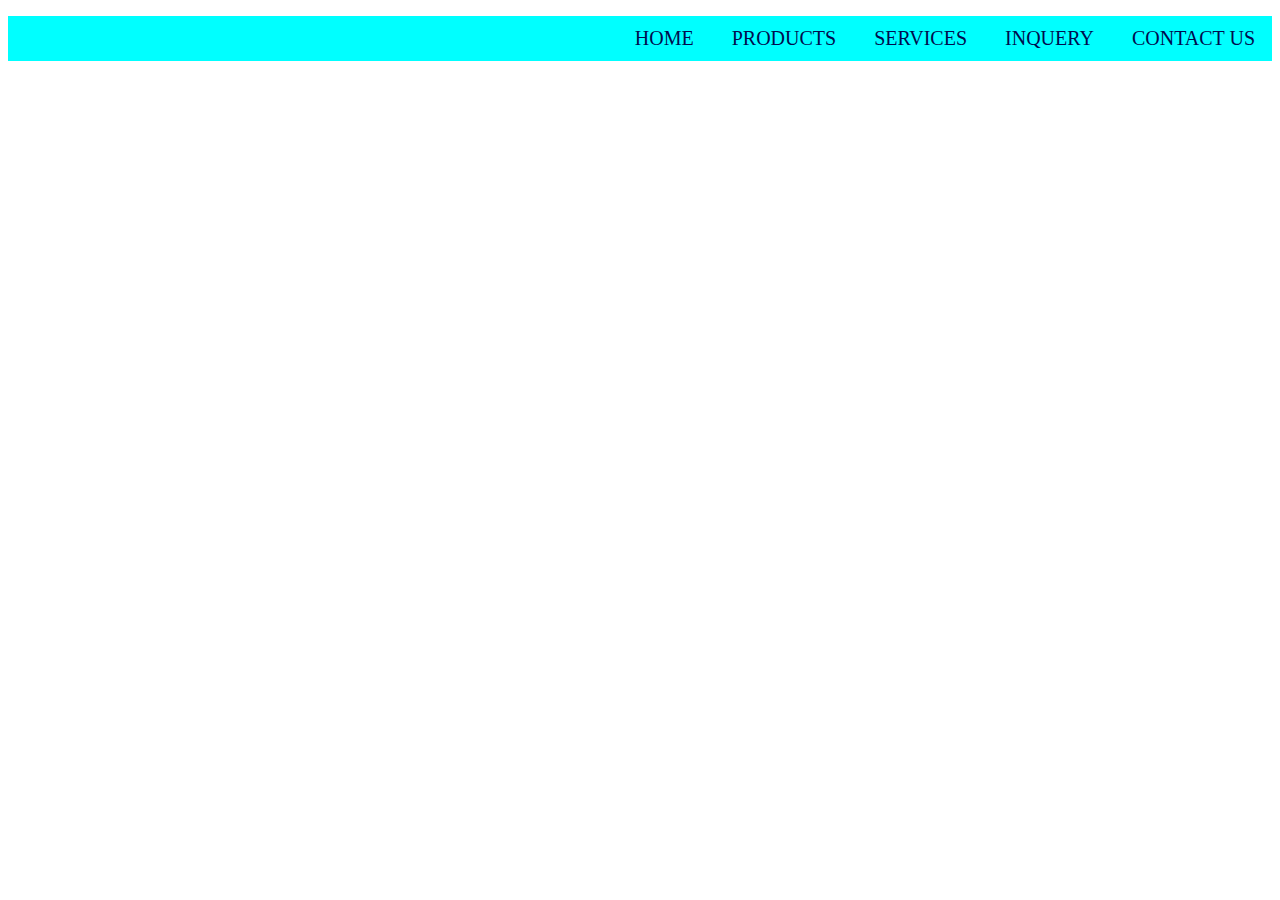
<file: A Project/index.html>
<!DOCTYPE html>
<html lang="en">
<head>
    <meta charset="UTF-8">
    <meta http-equiv="X-UA-Compatible" content="IE=edge">
    <meta name="viewport" content="width=device-width, initial-scale=1.0">
    <title>Document</title>
    <link rel="stylesheet" href="style.css">
</head>
<body>
    <div class="home-nav">
        <ul>
            <li><a href="">HOME</a></li>
            <li><a href="">PRODUCTS</a></li>
            <li><a href="">SERVICES</a></li>
            <li><a href="">INQUERY</a></li>
            <li><a href="">CONTACT US</a></li>
        </ul>
    </div>
</body>
</html>
</file>
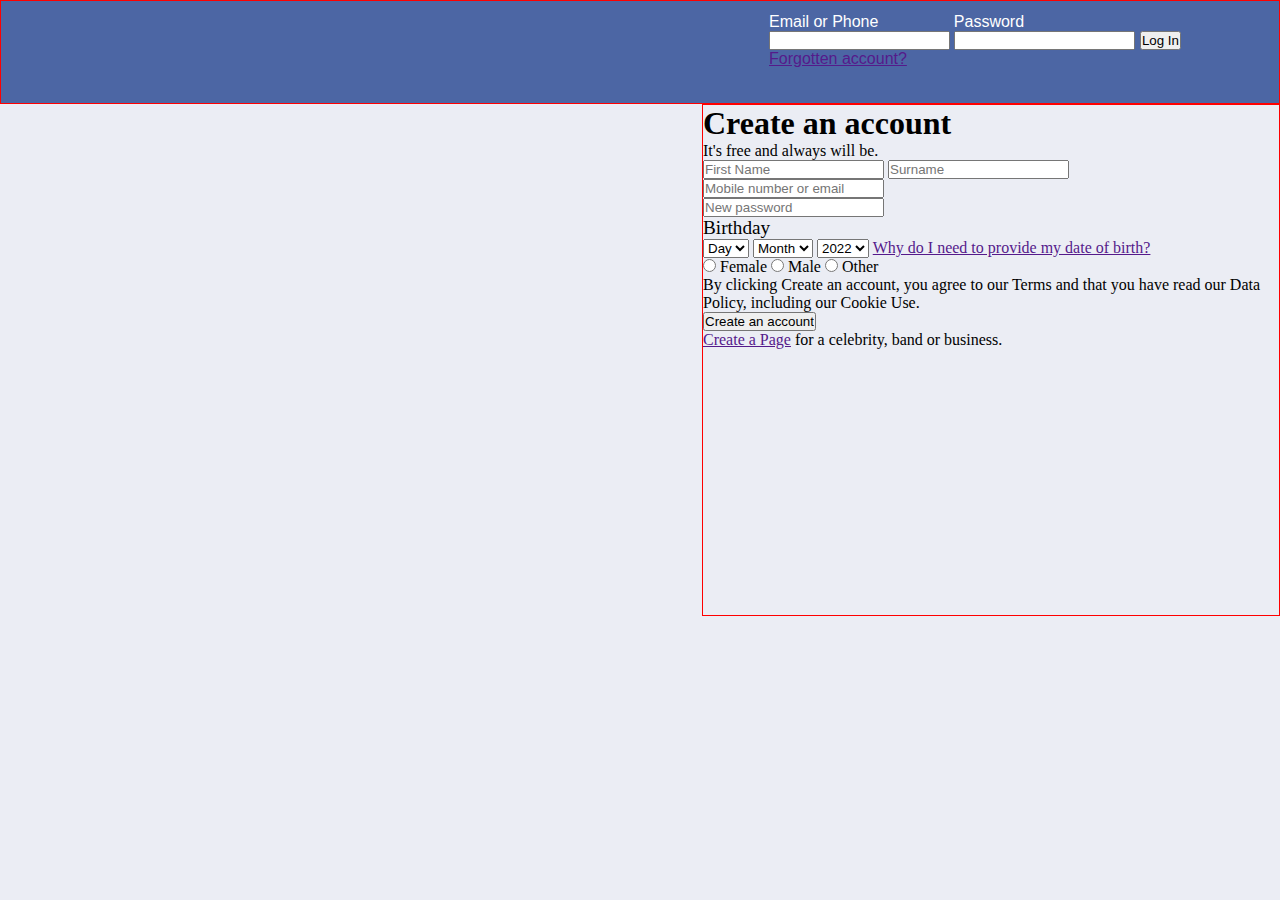
<file: Practice 1/index.html>
<!DOCTYPE html>
<html lang="en">

<head>
  <meta charset="UTF-8">
  <meta http-equiv="X-UA-Compatible" content="IE=edge">
  <meta name="viewport" content="width=device-width, initial-scale=1.0">
  <title>Document</title>
  <link rel="stylesheet" href="style.css">
</head>

<body>
  <div class="left">
  </div>
  <div class="right">
  <div class="login">
    <span>Email or Phone</span>
    <span id ="spass">Password</span><br>
    <input type="text" name="id" id="id">
    <input type="text" name="pass" id="pass">
    <input id="login"type="button" value="Log In"><br>
    <a href="">Forgotten account?</a>
  </div>
  <div class="signup">
    <form action="">
      <h1>Create an account</h1>
      <p>It's free and always will be.</p>
      <input type="text" name="fname" id="fname" placeholder="First Name" required>
      <input type="text" name="lname" id="lname" placeholder="Surname" required><br>
      <input type="text" name="no" id="no" placeholder="Mobile number or email" required><br>
      <input type="text" name="pwd" id="pwd" placeholder="New password" required><br>
      <div class="other">
      <big>Birthday</big><br>
      <select name="" id="" required>
        <option value="Day">Day</option>
        <option value="01">01</option>
        <option value="02">02</option>
        <option value="03">03</option>
        <option value="04">04</option>
        <option value="05">05</option>
        <option value="06">06</option>
        <option value="07">07</option>
        <option value="08">08</option>
        <option value="09">09</option>
        <option value="10">10</option>
        <option value="11">11</option>
        <option value="12">12</option>
        <option value="13">13</option>
        <option value="14">14</option>
        <option value="15">15</option>
        <option value="16">16</option>
        <option value="17">17</option>
        <option value="18">18</option>
        <option value="19">19</option>
        <option value="20">20</option>
        <option value="21">21</option>
        <option value="22">22</option>
        <option value="23">23</option>
        <option value="24">24</option>
        <option value="25">25</option>
        <option value="26">26</option>
        <option value="27">27</option>
        <option value="28">28</option>
        <option value="29">29</option>
        <option value="30">30</option>
        <option value="31">31</option>
      </select>
      <select name="" id="" required>
        <option value="month">Month</option>
        <option value="jan">Jan</option>
        <option value="feb">Feb</option>
        <option value="mar">Mar</option>
        <option value="apr">Apr</option>
        <option value="may">May</option>
        <option value="jun">Jun</option>
        <option value="jul">Jul</option>
        <option value="aug">Aug</option>
        <option value="sep">Sep</option>
        <option value="oct">Oct</option>
        <option value="nov">Nov</option>
        <option value="Dec">Dec</option>
      </select>
      <select name="" id="">
        <option value="2022">2022</option>
        <option value="2021">2021</option>
        <option value="2020">2020</option>
        <option value="2019">2019</option>
        <option value="2018">2018</option>
        <option value="2017">2017</option>
        <option value="2016">2016</option>
        <option value="2015">2015</option>
        <option value="2014">2014</option>
        <option value="2013">2013</option>
        <option value="2012">2012</option>
        <option value="2011">2011</option>
        <option value="2010">2010</option>
        <option value="2009">2009</option>
        <option value="2008">2008</option>
        <option value="2007">2007</option>
        <option value="2006">2006</option>
        <option value="2005">2005</option>
        <option value="2004">2004</option>
        <option value="2003">2003</option>
        <option value="2002">2002</option>
        <option value="2001">2001</option>
        <option value="2000">2000</option>
        <option value="1999">1999</option>
        <option value="1998">1998</option>
        <option value="1997">1997</option>
        <option value="1996">1996</option>
        <option value="1995">1995</option>
        <option value="1994">1994</option>
        <option value="1993">1993</option>
        <option value="1992">1992</option>
        <option value="1991">1991</option>
        <option value="1990">1990</option>
        <option value="1989">1989</option>
        <option value="1988">1988</option>
        <option value="1987">1987</option>
        <option value="1986">1986</option>
        <option value="1985">1985</option>
        <option value="1984">1984</option>
        <option value="1983">1983</option>
        <option value="1982">1982</option>
        <option value="1981">1981</option>
        <option value="1980">1980</option>
        <option value="1979">1979</option>
        <option value="1978">1978</option>
        <option value="1977">1977</option>
        <option value="1976">1976</option>
        <option value="1975">1975</option>
        <option value="1974">1974</option>
        <option value="1973">1973</option>
        <option value="1972">1972</option>
        <option value="1971">1971</option>
        <option value="1970">1970</option>
        <option value="1969">1969</option>
        <option value="1968">1968</option>
        <option value="1967">1967</option>
        <option value="1966">1966</option>
        <option value="1965">1965</option>
        <option value="1964">1964</option>
        <option value="1963">1963</option>
        <option value="1962">1962</option>
        <option value="1961">1961</option>
        <option value="1960">1960</option>
        <option value="1959">1959</option>
        <option value="1958">1958</option>
        <option value="1957">1957</option>
        <option value="1956">1956</option>
        <option value="1955">1955</option>
        <option value="1954">1954</option>
        <option value="1953">1953</option>
        <option value="1952">1952</option>
        <option value="1951">1951</option>
        <option value="1950">1950</option>
        <option value="1949">1949</option>
        <option value="1948">1948</option>
        <option value="1947">1947</option>
        <option value="1946">1946</option>
        <option value="1945">1945</option>
        <option value="1944">1944</option>
        <option value="1943">1943</option>
        <option value="1942">1942</option>
        <option value="1941">1941</option>
        <option value="1940">1940</option>
        <option value="1939">1939</option>
        <option value="1938">1938</option>
        <option value="1937">1937</option>
        <option value="1936">1936</option>
        <option value="1935">1935</option>
        <option value="1934">1934</option>
        <option value="1933">1933</option>
        <option value="1932">1932</option>
        <option value="1931">1931</option>
        <option value="1930">1930</option>
        <option value="1929">1929</option>
        <option value="1928">1928</option>
        <option value="1927">1927</option>
        <option value="1926">1926</option>
        <option value="1925">1925</option>
        <option value="1924">1924</option>
        <option value="1923">1923</option>
        <option value="1922">1922</option>
        <option value="1921">1921</option>
        <option value="1920">1920</option>
        <option value="1919">1919</option>
        <option value="1918">1918</option>
        <option value="1917">1917</option>
        <option value="1916">1916</option>
        <option value="1915">1915</option>
        <option value="1914">1914</option>
        <option value="1913">1913</option>
        <option value="1912">1912</option>
        <option value="1911">1911</option>
        <option value="1910">1910</option>
        <option value="1909">1909</option>
        <option value="1908">1908</option>
        <option value="1907">1907</option>
        <option value="1906">1906</option>
        <option value="1905">1905</option>
      </select>
      <span><a href="">Why do I need to provide my date of birth?</a></span><br>
      <input type="radio" name="gender" id="female">
      <label for="female">Female</label>
      <input type="radio" name="gender" id="male">
      <label for="male">Male</label>
      <input type="radio" name="gender" id="other">
      <label for="other">Other</label><br>
      <p>By clicking Create an account, you agree to our Terms and that
        you have read our Data Policy, including our Cookie Use.</p>
    </div>
    <input type="button" value="Create an account">
    <p><a href="">Create a Page</a> for a celebrity, band or business.</p>
    </form>
  </div>
</div>
</body>

</html>
</file>
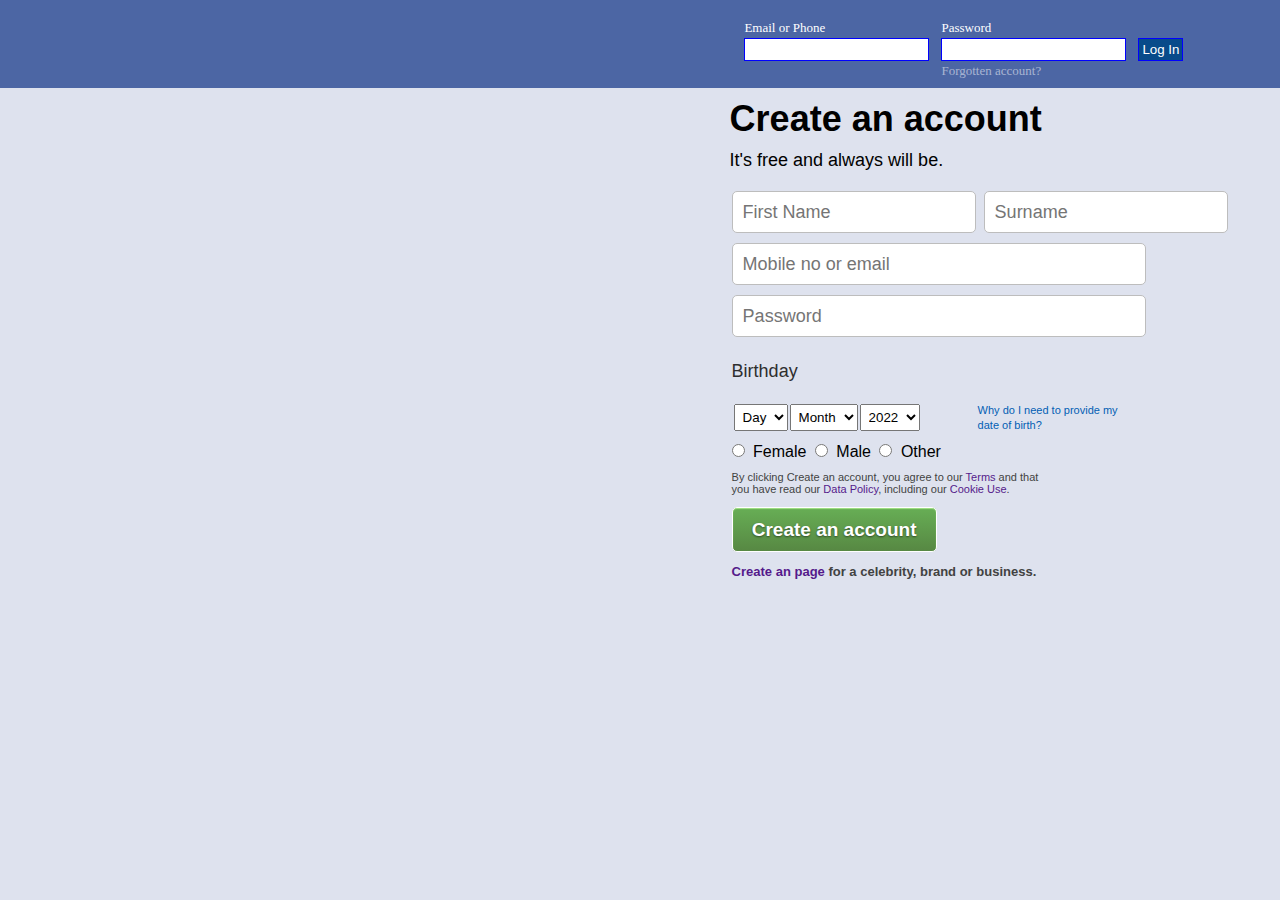
<file: Practice 2/index.html>
<!DOCTYPE html>
<html lang="en">

<head>
    <meta charset="UTF-8">
    <meta http-equiv="X-UA-Compatible" content="IE=edge">
    <meta name="viewport" content="width=device-width, initial-scale=1.0">
    <title>facebook</title>
    <link rel="stylesheet" href="style.css">
</head>

<body>
    <div class="blue">
        <div id="left1"></div>
        <div class="login">
            <form action="">
                <table class="first">
                    <tr>
                        <td>Email or Phone</td>
                        <td class="td left">Password</td><br>
                    </tr>
                    <tr>
                        <td><input type="text" name="id" id="id"></td>
                        <td class="td"><input type="text" name="lpwd" id="lpwd"></td>
                        <td class="td"><input type="button" value="Log In" id="btn"><br></td>
                    </tr>
                    <tr>
                        <td></td>
                        <td class="td"><a href="">Forgotten account?</a></td>
                    </tr>
                </table>
            </form>
        </div>
    </div>
    <div class="signup">
        <form action="">
            <table class="second">
                <tr>
                    <h1>Create an account</h1>
                </tr>
                <tr>
                    <p id="free">It's free and always will be.</p>
                </tr>
                <tr>
                    <td>
                        <input type="text" name="fname" id="fname" placeholder="First Name" required>
                    </td>
                    <td>
                        <input type="text" name="sname" id="sname" placeholder="Surname" required>
                    </td>
                </tr>
                <tr>
                    <td colspan="2">
                        <input type="text" name="mobile" id="mobile" placeholder="Mobile no or email" required>
                    </td>
                </tr>
                <tr>
                    <td colspan="2">
                        <input type="password" name="password" id="password" placeholder="Password" required>
                    </td>
                </tr>
                <tr>
                    <td>
                        <p>Birthday</p>
                    </td>
                </tr>
                <tr>
                    <td>
                        <table>
                            <tr>
                                <td><select name="" id="day" required>
                                        <option value="Day">Day</option>
                                        <option value="01">01</option>
                                        <option value="02">02</option>
                                        <option value="03">03</option>
                                        <option value="04">04</option>
                                        <option value="05">05</option>
                                        <option value="06">06</option>
                                        <option value="07">07</option>
                                        <option value="08">08</option>
                                        <option value="09">09</option>
                                        <option value="10">10</option>
                                        <option value="11">11</option>
                                        <option value="12">12</option>
                                        <option value="13">13</option>
                                        <option value="14">14</option>
                                        <option value="15">15</option>
                                        <option value="16">16</option>
                                        <option value="17">17</option>
                                        <option value="18">18</option>
                                        <option value="19">19</option>
                                        <option value="20">20</option>
                                        <option value="21">21</option>
                                        <option value="22">22</option>
                                        <option value="23">23</option>
                                        <option value="24">24</option>
                                        <option value="25">25</option>
                                        <option value="26">26</option>
                                        <option value="27">27</option>
                                        <option value="28">28</option>
                                        <option value="29">29</option>
                                        <option value="30">30</option>
                                        <option value="31">31</option>
                                    </select></td>
                                <td><select name="" id="month" required>
                                        <option value="month">Month</option>
                                        <option value="jan">Jan</option>
                                        <option value="feb">Feb</option>
                                        <option value="mar">Mar</option>
                                        <option value="apr">Apr</option>
                                        <option value="may">May</option>
                                        <option value="jun">Jun</option>
                                        <option value="jul">Jul</option>
                                        <option value="aug">Aug</option>
                                        <option value="sep">Sep</option>
                                        <option value="oct">Oct</option>
                                        <option value="nov">Nov</option>
                                        <option value="Dec">Dec</option>
                                    </select></td>
                                <td>
                                    <select name="" id="year" required>
                                        <option value="2022">2022</option>
                                        <option value="2021">2021</option>
                                        <option value="2020">2020</option>
                                        <option value="2019">2019</option>
                                        <option value="2018">2018</option>
                                        <option value="2017">2017</option>
                                        <option value="2016">2016</option>
                                        <option value="2015">2015</option>
                                        <option value="2014">2014</option>
                                        <option value="2013">2013</option>
                                        <option value="2012">2012</option>
                                        <option value="2011">2011</option>
                                        <option value="2010">2010</option>
                                        <option value="2009">2009</option>
                                        <option value="2008">2008</option>
                                        <option value="2007">2007</option>
                                        <option value="2006">2006</option>
                                        <option value="2005">2005</option>
                                        <option value="2004">2004</option>
                                        <option value="2003">2003</option>
                                        <option value="2002">2002</option>
                                        <option value="2001">2001</option>
                                        <option value="2000">2000</option>
                                        <option value="1999">1999</option>
                                        <option value="1998">1998</option>
                                        <option value="1997">1997</option>
                                        <option value="1996">1996</option>
                                        <option value="1995">1995</option>
                                        <option value="1994">1994</option>
                                        <option value="1993">1993</option>
                                        <option value="1992">1992</option>
                                        <option value="1991">1991</option>
                                        <option value="1990">1990</option>
                                        <option value="1989">1989</option>
                                        <option value="1988">1988</option>
                                        <option value="1987">1987</option>
                                        <option value="1986">1986</option>
                                        <option value="1985">1985</option>
                                        <option value="1984">1984</option>
                                        <option value="1983">1983</option>
                                        <option value="1982">1982</option>
                                        <option value="1981">1981</option>
                                        <option value="1980">1980</option>
                                        <option value="1979">1979</option>
                                        <option value="1978">1978</option>
                                        <option value="1977">1977</option>
                                        <option value="1976">1976</option>
                                        <option value="1975">1975</option>
                                        <option value="1974">1974</option>
                                        <option value="1973">1973</option>
                                        <option value="1972">1972</option>
                                        <option value="1971">1971</option>
                                        <option value="1970">1970</option>
                                        <option value="1969">1969</option>
                                        <option value="1968">1968</option>
                                        <option value="1967">1967</option>
                                        <option value="1966">1966</option>
                                        <option value="1965">1965</option>
                                        <option value="1964">1964</option>
                                        <option value="1963">1963</option>
                                        <option value="1962">1962</option>
                                        <option value="1961">1961</option>
                                        <option value="1960">1960</option>
                                        <option value="1959">1959</option>
                                        <option value="1958">1958</option>
                                        <option value="1957">1957</option>
                                        <option value="1956">1956</option>
                                        <option value="1955">1955</option>
                                        <option value="1954">1954</option>
                                        <option value="1953">1953</option>
                                        <option value="1952">1952</option>
                                        <option value="1951">1951</option>
                                        <option value="1950">1950</option>
                                        <option value="1949">1949</option>
                                        <option value="1948">1948</option>
                                        <option value="1947">1947</option>
                                        <option value="1946">1946</option>
                                        <option value="1945">1945</option>
                                        <option value="1944">1944</option>
                                        <option value="1943">1943</option>
                                        <option value="1942">1942</option>
                                        <option value="1941">1941</option>
                                        <option value="1940">1940</option>
                                        <option value="1939">1939</option>
                                        <option value="1938">1938</option>
                                        <option value="1937">1937</option>
                                        <option value="1936">1936</option>
                                        <option value="1935">1935</option>
                                        <option value="1934">1934</option>
                                        <option value="1933">1933</option>
                                        <option value="1932">1932</option>
                                        <option value="1931">1931</option>
                                        <option value="1930">1930</option>
                                        <option value="1929">1929</option>
                                        <option value="1928">1928</option>
                                        <option value="1927">1927</option>
                                        <option value="1926">1926</option>
                                        <option value="1925">1925</option>
                                        <option value="1924">1924</option>
                                        <option value="1923">1923</option>
                                        <option value="1922">1922</option>
                                        <option value="1921">1921</option>
                                        <option value="1920">1920</option>
                                        <option value="1919">1919</option>
                                        <option value="1918">1918</option>
                                        <option value="1917">1917</option>
                                        <option value="1916">1916</option>
                                        <option value="1915">1915</option>
                                        <option value="1914">1914</option>
                                        <option value="1913">1913</option>
                                        <option value="1912">1912</option>
                                        <option value="1911">1911</option>
                                        <option value="1910">1910</option>
                                        <option value="1909">1909</option>
                                        <option value="1908">1908</option>
                                        <option value="1907">1907</option>
                                        <option value="1906">1906</option>
                                        <option value="1905">1905</option>
                                    </select>
                                </td>
                            </tr>
                        </table>
                    </td>
                    <td><a href="" id="why">Why do I need to provide my<br>date of birth?</a></td>
                </tr>
                <tr>
                    <td colspan="2" class="radio">
                        <input type="radio" name="gender" id="female">
                        <label for="female">Female</label>
                        <input type="radio" name="gender" id="male">
                        <label for="male">Male</label>
                        <input type="radio" name="gender" id="other">
                        <label for="other">Other</label>
                    </td>
                </tr>
                <tr>
                    <td id="by" colspan="2">By clicking Create an account, you agree to our <a href="">Terms</a> and that<br>you have
                        read our <a href="">Data Policy</a>, including our<a href=""> Cookie Use</a>.</td>
                </tr>
                <tr>
                    <td colspan="2"><input type="button" value="Create an account" id="create"></td>
                </tr>
                <tr>
                    <td id="last" colspan="2"><a href="">Create an page</a> for a celebrity, brand or business.</td>
                </tr>
            </table>
        </form>
    </div>
</body>

</html>
</file>
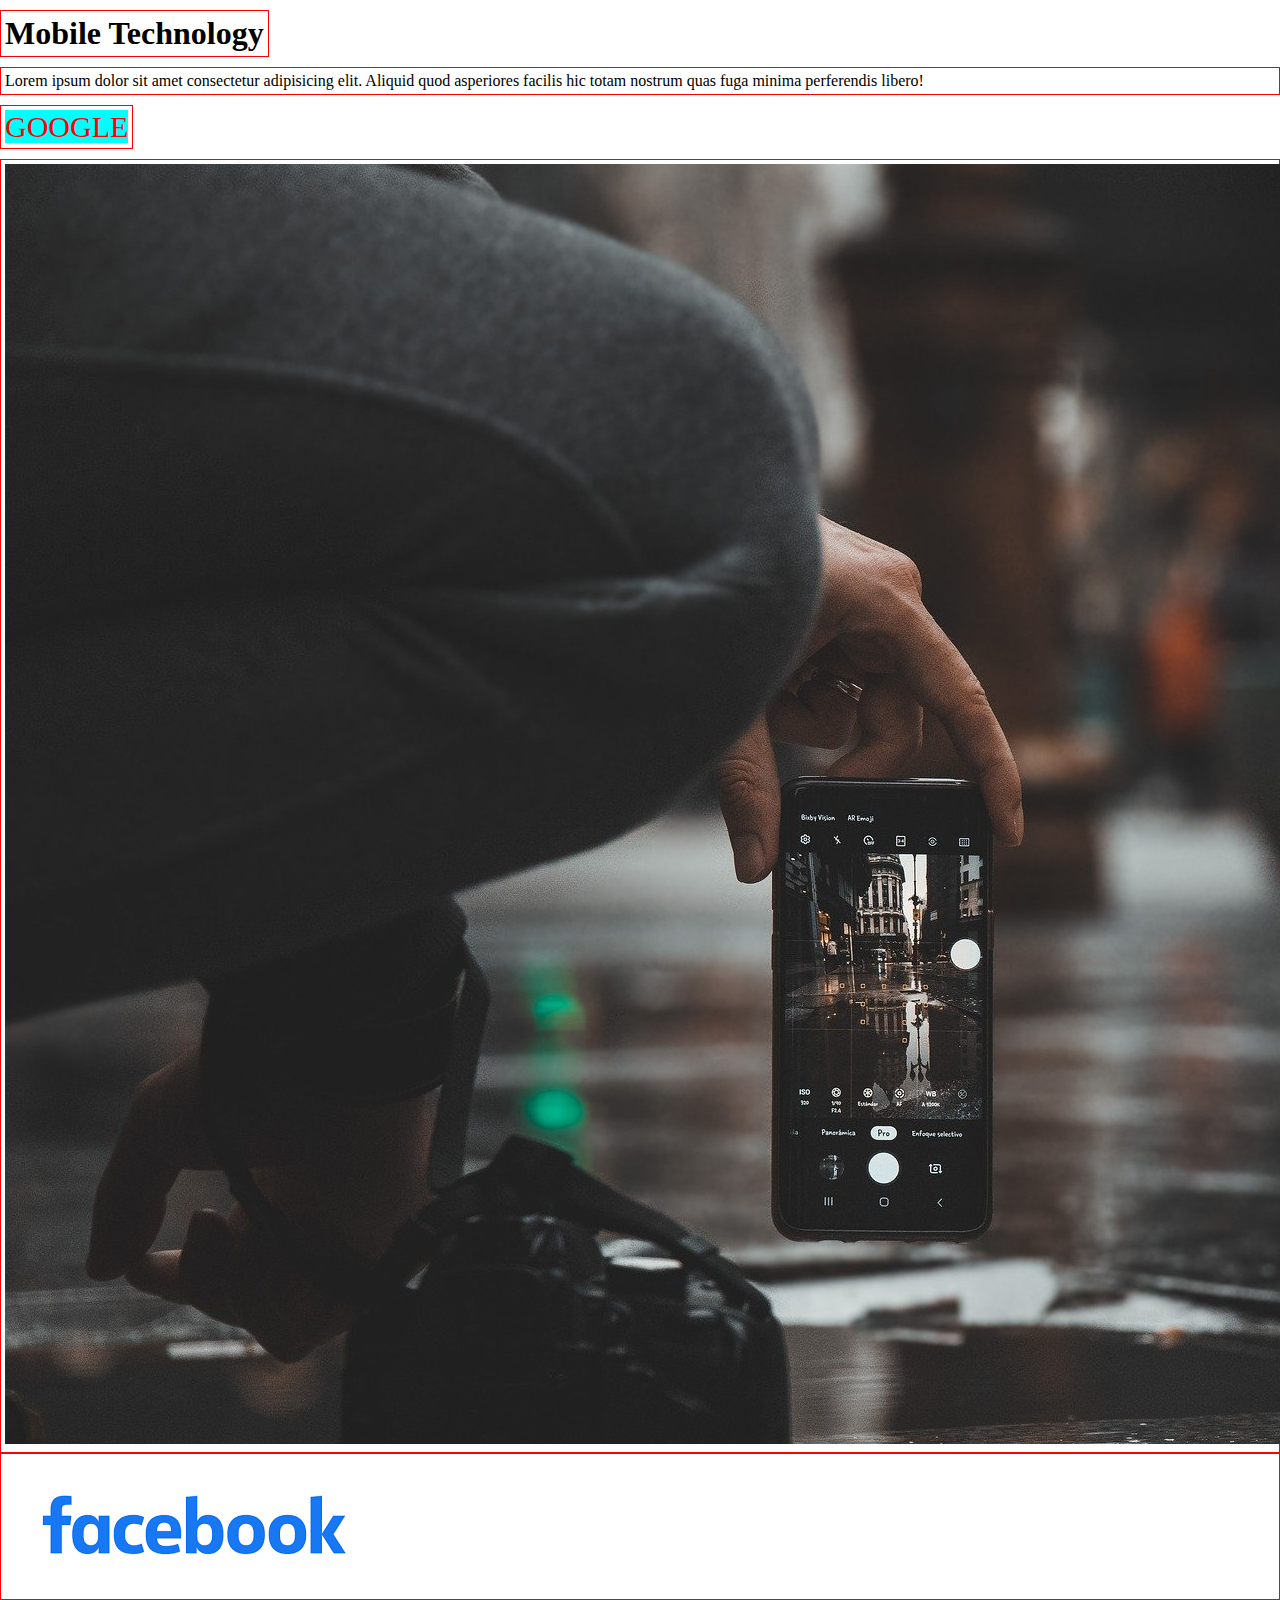
<file: Important/background.html>
<!DOCTYPE html>
<html lang="en">
<head>
    <meta charset="UTF-8">
    <meta http-equiv="X-UA-Compatible" content="IE=edge">
    <meta name="viewport" content="width=device-width, initial-scale=1.0">
    <title>Background</title>
    <link rel="stylesheet" href="style.css">
</head>
<body>
    <div class="for-h">
        <h1>
            Mobile Technology
        </h1>
    </div>
    <div class="for-p">
        <p>Lorem ipsum dolor sit amet consectetur adipisicing elit. Aliquid quod asperiores facilis hic totam nostrum quas fuga minima perferendis libero!</p>
    </div>
    <div class="for-a">
        <a href="https://www.google.com" target="_blank">GOOGLE</a>
    </div>
    <div class="for-img">
        <img src="./images/1.jpg">
    </div>
    <div class="for-a-i">
        <a href="https://www.facebook.com" target="_blank"><img src="./images/fb.png"></a>
    </div>
</body>
</html>
</file>
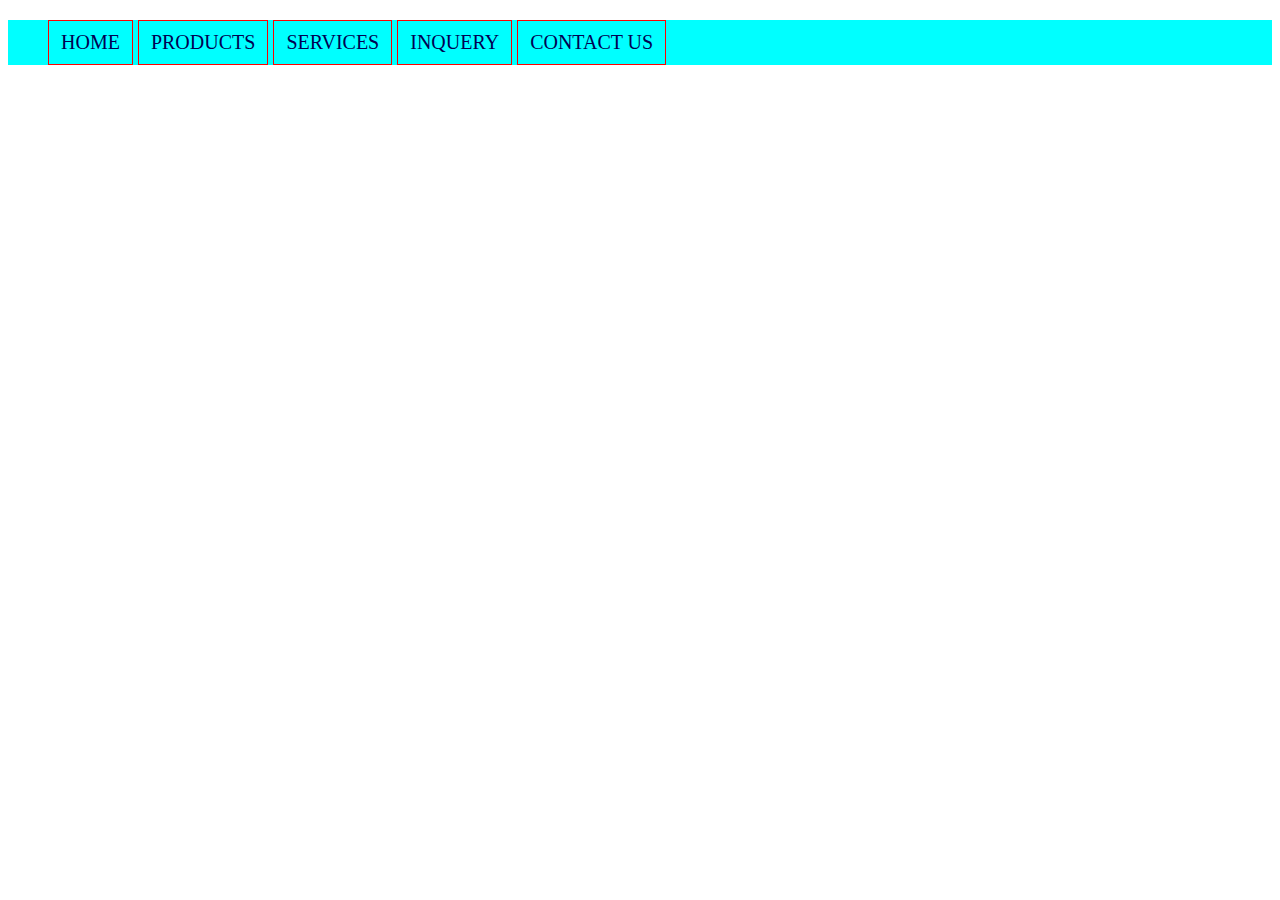
<file: Important/try.html>
<!DOCTYPE html>
<html lang="en">
<head>
    <meta charset="UTF-8">
    <meta http-equiv="X-UA-Compatible" content="IE=edge">
    <meta name="viewport" content="width=device-width, initial-scale=1.0">
    <title>Document</title>
    <style>
        .nav{
            background-color: aqua;
            font-size: 20px;
        }
        .nav li{
            list-style-type: none;
            display: inline-block;
            padding: 10px 12px;
            border: 1px solid red;
        }
        .nav li:hover{
            background-color: black;
            color: white;
        }
        .nav li a{
            text-decoration: none;
            color: rgb(1, 0, 82);
        }
    </style>
</head>
<body>
    <div class="nav">
        <ul>
            <li><a href="">HOME</a></li>
            <li><a href="">PRODUCTS</a></li>
            <li><a href="">SERVICES</a></li>
            <li><a href="">INQUERY</a></li>
            <li><a href="">CONTACT US</a></li>
        </ul>
    </div>
</body>
</html>
</file>
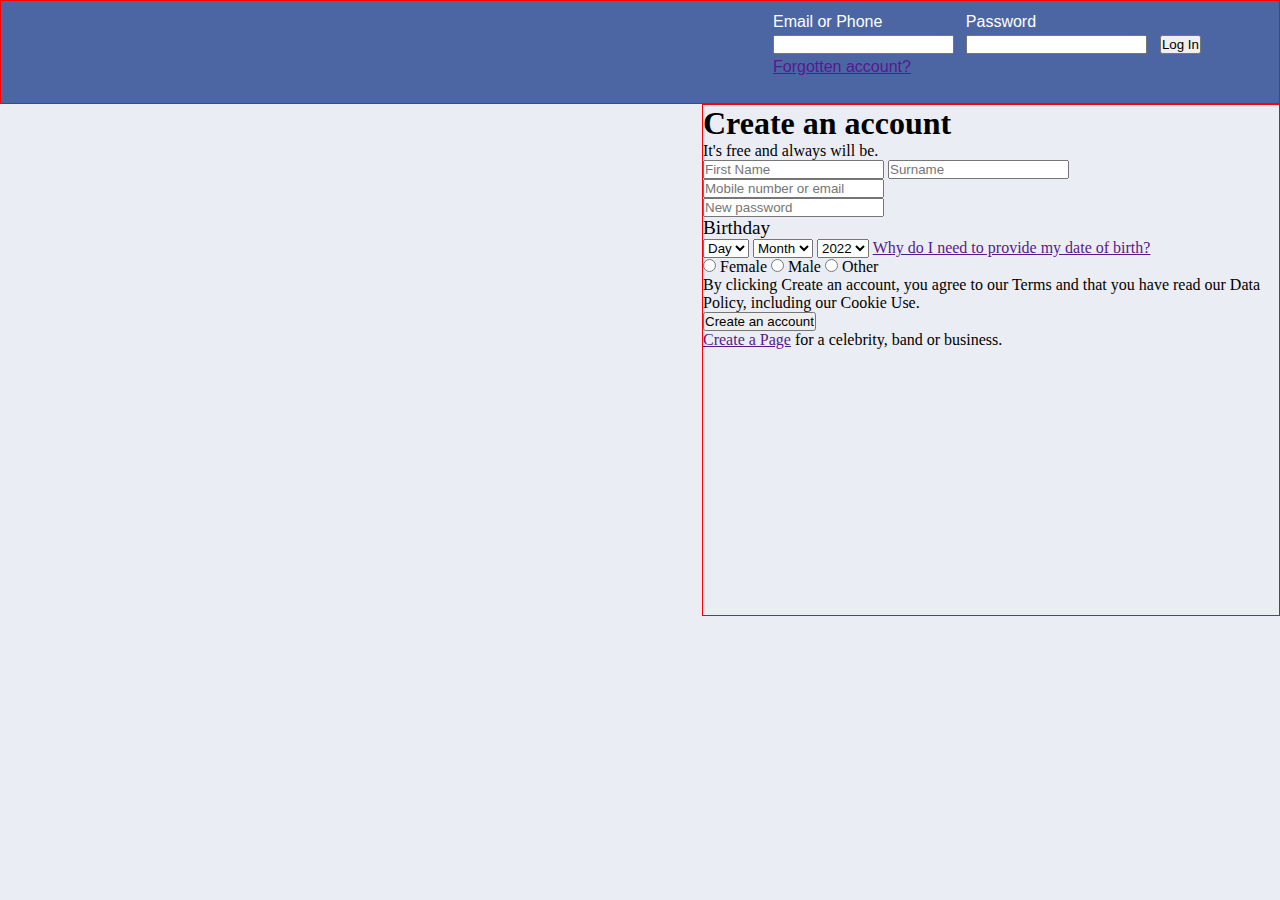
<file: Practice 1/facebook.html>
<!DOCTYPE html>
<html lang="en">
<head>
    <meta charset="UTF-8">
    <meta http-equiv="X-UA-Compatible" content="IE=edge">
    <meta name="viewport" content="width=device-width, initial-scale=1.0">
    <title>Facebook</title>
    <link rel="stylesheet" href="style.css">
</head>
<body>
    <div class="all">
        <div class="login">
            <span class="upper">Email or Phone</span>
            <span class="upper"id ="spass">Password</span><br>
            <input  class="upper"type="text" name="id" id="id">
            <input  class="upper"type="text" name="pass" id="pass">
            <input  class="upper"id="login"type="button" value="Log In"><br>
            <a href="" class="upper">Forgotten account?</a>
        </div>
        <div class="signup">
            <form action="">
              <h1>Create an account</h1>
              <p>It's free and always will be.</p>
              <input type="text" name="fname" id="fname" placeholder="First Name" required>
              <input type="text" name="lname" id="lname" placeholder="Surname" required><br>
              <input type="text" name="no" id="no" placeholder="Mobile number or email" required><br>
              <input type="text" name="pwd" id="pwd" placeholder="New password" required><br>
              <div class="other">
              <big>Birthday</big><br>
              <select name="" id="" required>
                <option value="Day">Day</option>
                <option value="01">01</option>
                <option value="02">02</option>
                <option value="03">03</option>
                <option value="04">04</option>
                <option value="05">05</option>
                <option value="06">06</option>
                <option value="07">07</option>
                <option value="08">08</option>
                <option value="09">09</option>
                <option value="10">10</option>
                <option value="11">11</option>
                <option value="12">12</option>
                <option value="13">13</option>
                <option value="14">14</option>
                <option value="15">15</option>
                <option value="16">16</option>
                <option value="17">17</option>
                <option value="18">18</option>
                <option value="19">19</option>
                <option value="20">20</option>
                <option value="21">21</option>
                <option value="22">22</option>
                <option value="23">23</option>
                <option value="24">24</option>
                <option value="25">25</option>
                <option value="26">26</option>
                <option value="27">27</option>
                <option value="28">28</option>
                <option value="29">29</option>
                <option value="30">30</option>
                <option value="31">31</option>
              </select>
              <select name="" id="" required>
                <option value="month">Month</option>
                <option value="jan">Jan</option>
                <option value="feb">Feb</option>
                <option value="mar">Mar</option>
                <option value="apr">Apr</option>
                <option value="may">May</option>
                <option value="jun">Jun</option>
                <option value="jul">Jul</option>
                <option value="aug">Aug</option>
                <option value="sep">Sep</option>
                <option value="oct">Oct</option>
                <option value="nov">Nov</option>
                <option value="Dec">Dec</option>
              </select>
              <select name="" id="">
                <option value="2022">2022</option>
                <option value="2021">2021</option>
                <option value="2020">2020</option>
                <option value="2019">2019</option>
                <option value="2018">2018</option>
                <option value="2017">2017</option>
                <option value="2016">2016</option>
                <option value="2015">2015</option>
                <option value="2014">2014</option>
                <option value="2013">2013</option>
                <option value="2012">2012</option>
                <option value="2011">2011</option>
                <option value="2010">2010</option>
                <option value="2009">2009</option>
                <option value="2008">2008</option>
                <option value="2007">2007</option>
                <option value="2006">2006</option>
                <option value="2005">2005</option>
                <option value="2004">2004</option>
                <option value="2003">2003</option>
                <option value="2002">2002</option>
                <option value="2001">2001</option>
                <option value="2000">2000</option>
                <option value="1999">1999</option>
                <option value="1998">1998</option>
                <option value="1997">1997</option>
                <option value="1996">1996</option>
                <option value="1995">1995</option>
                <option value="1994">1994</option>
                <option value="1993">1993</option>
                <option value="1992">1992</option>
                <option value="1991">1991</option>
                <option value="1990">1990</option>
                <option value="1989">1989</option>
                <option value="1988">1988</option>
                <option value="1987">1987</option>
                <option value="1986">1986</option>
                <option value="1985">1985</option>
                <option value="1984">1984</option>
                <option value="1983">1983</option>
                <option value="1982">1982</option>
                <option value="1981">1981</option>
                <option value="1980">1980</option>
                <option value="1979">1979</option>
                <option value="1978">1978</option>
                <option value="1977">1977</option>
                <option value="1976">1976</option>
                <option value="1975">1975</option>
                <option value="1974">1974</option>
                <option value="1973">1973</option>
                <option value="1972">1972</option>
                <option value="1971">1971</option>
                <option value="1970">1970</option>
                <option value="1969">1969</option>
                <option value="1968">1968</option>
                <option value="1967">1967</option>
                <option value="1966">1966</option>
                <option value="1965">1965</option>
                <option value="1964">1964</option>
                <option value="1963">1963</option>
                <option value="1962">1962</option>
                <option value="1961">1961</option>
                <option value="1960">1960</option>
                <option value="1959">1959</option>
                <option value="1958">1958</option>
                <option value="1957">1957</option>
                <option value="1956">1956</option>
                <option value="1955">1955</option>
                <option value="1954">1954</option>
                <option value="1953">1953</option>
                <option value="1952">1952</option>
                <option value="1951">1951</option>
                <option value="1950">1950</option>
                <option value="1949">1949</option>
                <option value="1948">1948</option>
                <option value="1947">1947</option>
                <option value="1946">1946</option>
                <option value="1945">1945</option>
                <option value="1944">1944</option>
                <option value="1943">1943</option>
                <option value="1942">1942</option>
                <option value="1941">1941</option>
                <option value="1940">1940</option>
                <option value="1939">1939</option>
                <option value="1938">1938</option>
                <option value="1937">1937</option>
                <option value="1936">1936</option>
                <option value="1935">1935</option>
                <option value="1934">1934</option>
                <option value="1933">1933</option>
                <option value="1932">1932</option>
                <option value="1931">1931</option>
                <option value="1930">1930</option>
                <option value="1929">1929</option>
                <option value="1928">1928</option>
                <option value="1927">1927</option>
                <option value="1926">1926</option>
                <option value="1925">1925</option>
                <option value="1924">1924</option>
                <option value="1923">1923</option>
                <option value="1922">1922</option>
                <option value="1921">1921</option>
                <option value="1920">1920</option>
                <option value="1919">1919</option>
                <option value="1918">1918</option>
                <option value="1917">1917</option>
                <option value="1916">1916</option>
                <option value="1915">1915</option>
                <option value="1914">1914</option>
                <option value="1913">1913</option>
                <option value="1912">1912</option>
                <option value="1911">1911</option>
                <option value="1910">1910</option>
                <option value="1909">1909</option>
                <option value="1908">1908</option>
                <option value="1907">1907</option>
                <option value="1906">1906</option>
                <option value="1905">1905</option>
              </select>
              <span><a href="">Why do I need to provide my date of birth?</a></span><br>
              <input type="radio" name="gender" id="female">
              <label for="female">Female</label>
              <input type="radio" name="gender" id="male">
              <label for="male">Male</label>
              <input type="radio" name="gender" id="other">
              <label for="other">Other</label><br>
              <p>By clicking Create an account, you agree to our Terms and that
                you have read our Data Policy, including our Cookie Use.</p>
            </div>
            <input type="button" value="Create an account">
            <p><a href="">Create a Page</a> for a celebrity, band or business.</p>
            </form>
          </div>
    </div>
</body>
</html>
</file>
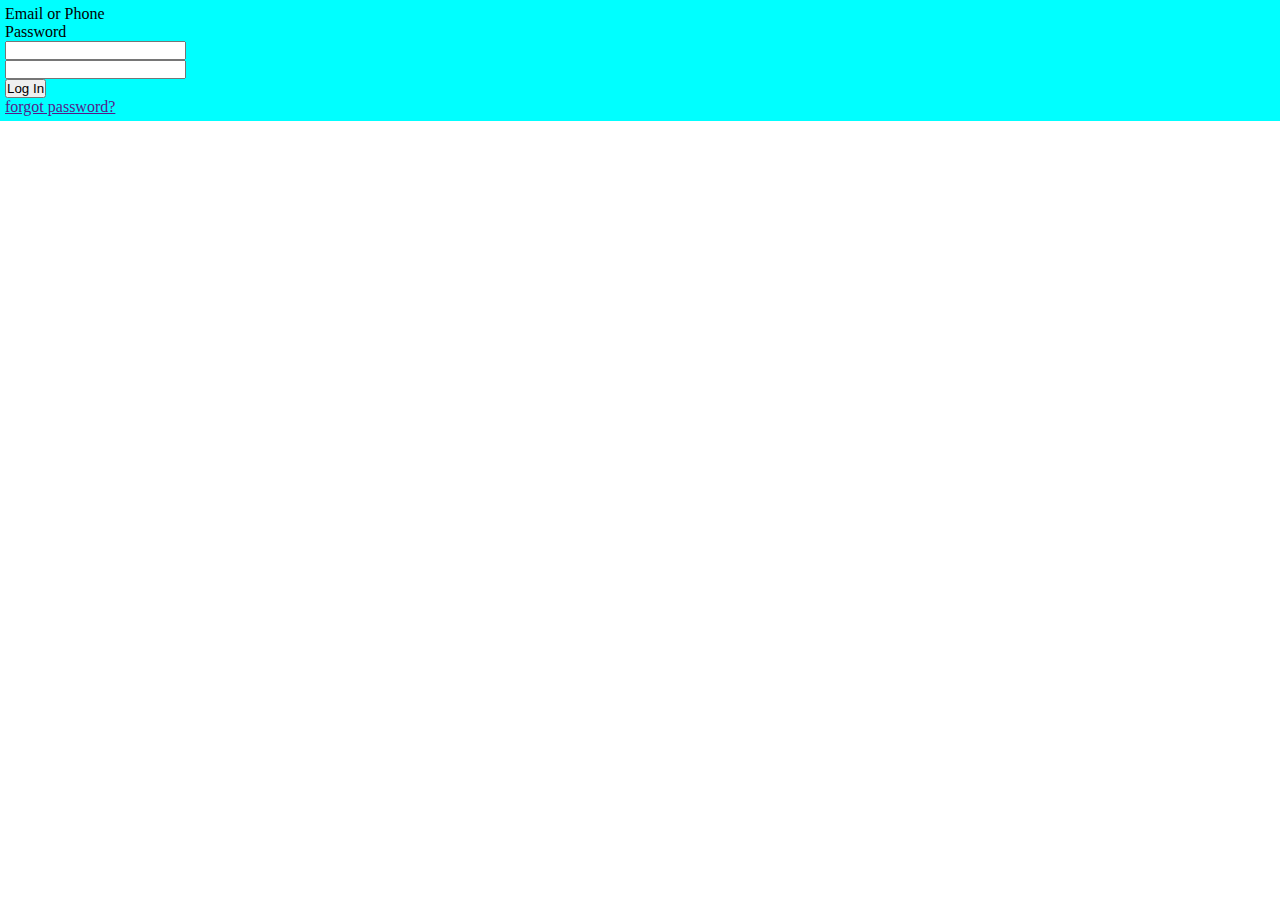
<file: Practice 1/try.html>
<!DOCTYPE html>
<html lang="en">
<head>
    <meta charset="UTF-8">
    <meta http-equiv="X-UA-Compatible" content="IE=edge">
    <meta name="viewport" content="width=device-width, initial-scale=1.0">
    <title>Try</title>
    <style>
        *{
            margin: 0;
            padding: 0;
        }
        .login{
            padding: 5px;
            background-color: aqua;
        }
    </style>
</head>
<body>
    <div class="login">
    <ul>
        <li>Email or Phone</li>
        <li>Password</li>
        <li><input type="text" name="id" id="id"></li>
        <li><input type="text" name="pwd" id="pwd"></li>
        <li><input type="button" value="Log In"></li>
        <li><a href="">forgot password?</a></li>
    </ul>
</div>
</body>
</html>
</file>
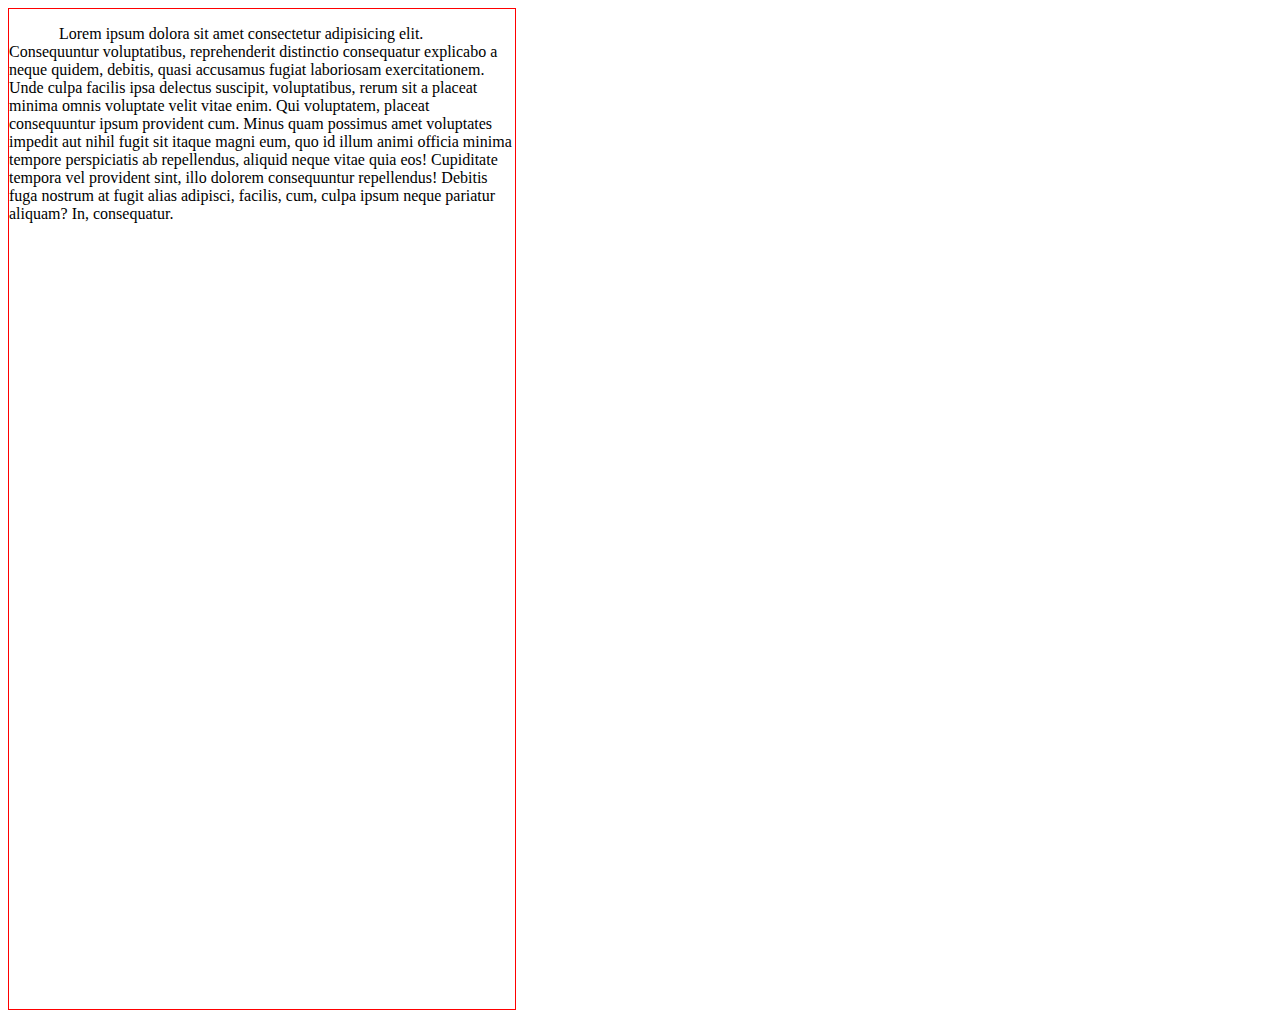
<file: Practice 2/all.html>
<!DOCTYPE html>
<html lang="en">
<head>
    <meta charset="UTF-8">
    <meta http-equiv="X-UA-Compatible" content="IE=edge">
    <meta name="viewport" content="width=device-width, initial-scale=1.0">
    <title>Document</title>
    <style>
        div{
            width: 40%;
            height:1000px;
            border: 1px solid red;
        }
        p{
            text-indent: 50px;
            
            /* text-align: justify; */
            /* padding: 10%; */
        }
    </style>
</head>
<body>
    <div class="am">
       <p> Lorem ipsum dolora sit amet consectetur adipisicing elit.
        Consequuntur voluptatibus, reprehenderit   
        distinctio consequatur explicabo a neque quidem, debitis, quasi accusamus fugiat laboriosam exercitationem. Unde culpa facilis ipsa delectus suscipit, voluptatibus, rerum sit a placeat minima omnis voluptate velit vitae enim. Qui voluptatem, placeat consequuntur ipsum provident cum. Minus quam possimus amet voluptates impedit aut nihil fugit sit itaque magni eum, quo id illum animi officia minima tempore perspiciatis ab repellendus, aliquid neque vitae quia eos! Cupiditate tempora vel provident sint, illo dolorem consequuntur repellendus! Debitis fuga nostrum at fugit alias adipisci, facilis, cum, culpa ipsum neque pariatur aliquam? In, consequatur.</p>
    </div>
</body>
</html>
</file>
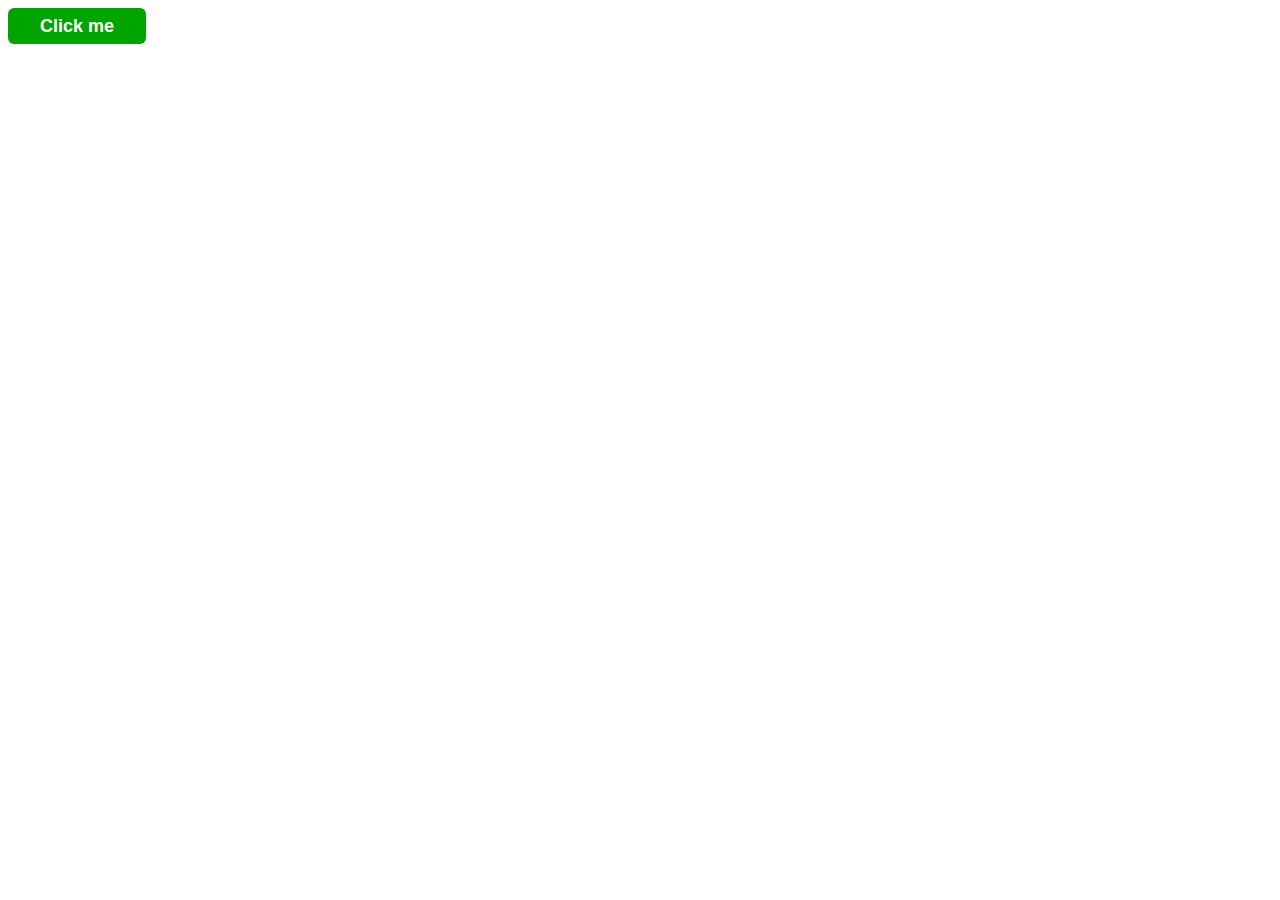
<file: Practice 2/khan.html>
<!DOCTYPE html>
<html lang="en">
<head>
    <meta charset="UTF-8">
    <meta http-equiv="X-UA-Compatible" content="IE=edge">
    <meta name="viewport" content="width=device-width, initial-scale=1.0">
    <title>Document</title>
    <style>
        input{
            background: none;
  background-color: rgba(0, 0, 0, 0);
background-color: #00a400;
border: none;
border-radius: 6px;
box-shadow: none;
color: #fff;
font-size: 18px;
font-weight: 600;
height: 36px;
overflow: hidden;
padding: 0 32px;
text-shadow: none;
        }
    </style>
</head>
<body>
    <input type="button" value="Click me">
</body>
</html>
</file>
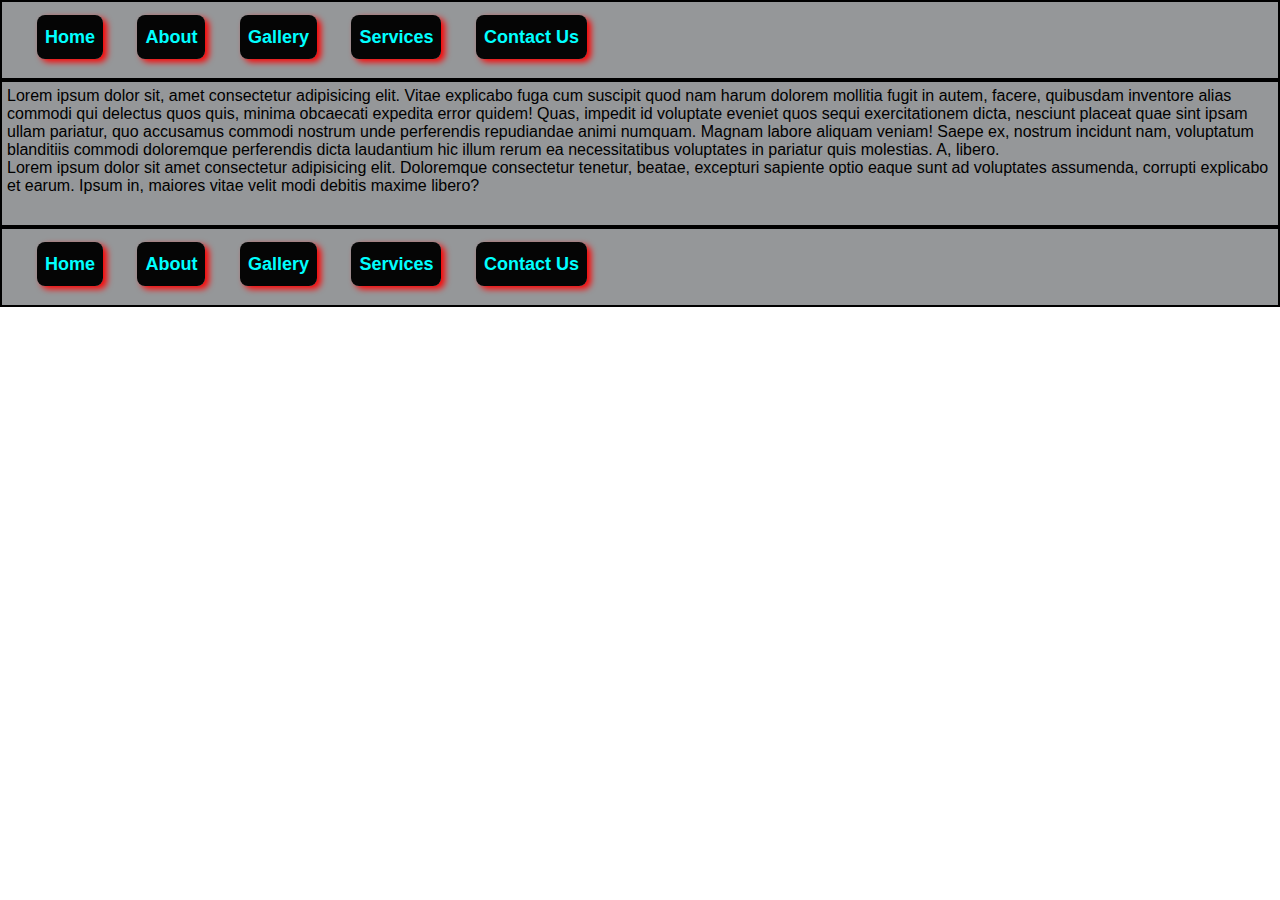
<file: Practice 3/first.html>
<!DOCTYPE html>
<html lang="en">

<head>
    <meta charset="UTF-8">
    <meta http-equiv="X-UA-Compatible" content="IE=edge">
    <meta name="viewport" content="width=device-width, initial-scale=1.0">
    <title>Document</title>
    <style>
        * {
            margin: 0;
            padding: 0;
            font-family: Arial, Helvetica, sans-serif;
            text-decoration: none;
        }

        .header {
            /* display:inline; */
        }
        div{
            padding: 5px;
            padding-bottom: 30px;
            background-color: rgb(149, 151, 153);
            border: 2px solid black;
            margin: 0 auto;
        }
        .for-li{
            margin: 20px 0px 0px 0px;
        }
        .li-top,.li-btn {
            display: inline;
            padding: 12px 8px;
            font-size: 18px;
            margin-left:30px ;
            border-radius: 8px;
            background-color: rgb(5, 5, 5);
            box-shadow: 4px 3px 6px red; 
        }
        .for-li a{
            color: aqua;
            font-weight: bold;
        }
    </style>
</head>

<body>
    <div class="header">
        <ul class="for-li">
            <li class="li-top"><a href="">Home</a></li>
            <li class="li-top"><a href="">About</a></li>
            <li class="li-top"><a href="">Gallery</a></li>
            <li class="li-top"><a href="">Services</a></li>
            <li class="li-top"><a href="">Contact Us</a></li>
        </ul>
    </div>
    <div class="main">
        <p>Lorem ipsum dolor sit, amet consectetur adipisicing elit. Vitae explicabo fuga cum suscipit quod nam harum
            dolorem mollitia fugit in autem, facere, quibusdam inventore alias commodi qui delectus quos quis, minima
            obcaecati expedita error quidem! Quas, impedit id voluptate eveniet quos sequi exercitationem dicta,
            nesciunt placeat quae sint ipsam ullam pariatur, quo accusamus commodi nostrum unde perferendis repudiandae
            animi numquam. Magnam labore aliquam veniam! Saepe ex, nostrum incidunt nam, voluptatum blanditiis commodi
            doloremque perferendis dicta laudantium hic illum rerum ea necessitatibus voluptates in pariatur quis
            molestias. A, libero.</p>
        <p>
            Lorem ipsum dolor sit amet consectetur adipisicing elit. Doloremque consectetur tenetur, beatae, excepturi
            sapiente optio eaque sunt ad voluptates assumenda, corrupti explicabo et earum. Ipsum in, maiores vitae
            velit modi debitis maxime libero?
        </p>
    </div>
    <div class="footer">
        <ul class="for-li">
            <li class="li-btn"><a href="">Home</a></li>
            <li class="li-btn"><a href="">About</a></li>
            <li class="li-btn"><a href="">Gallery</a></li>
            <li class="li-btn"><a href="">Services</a></li>
            <li class="li-btn"><a href="">Contact Us</a></li>
        </ul>
    </div>
</body>

</html>
</file>
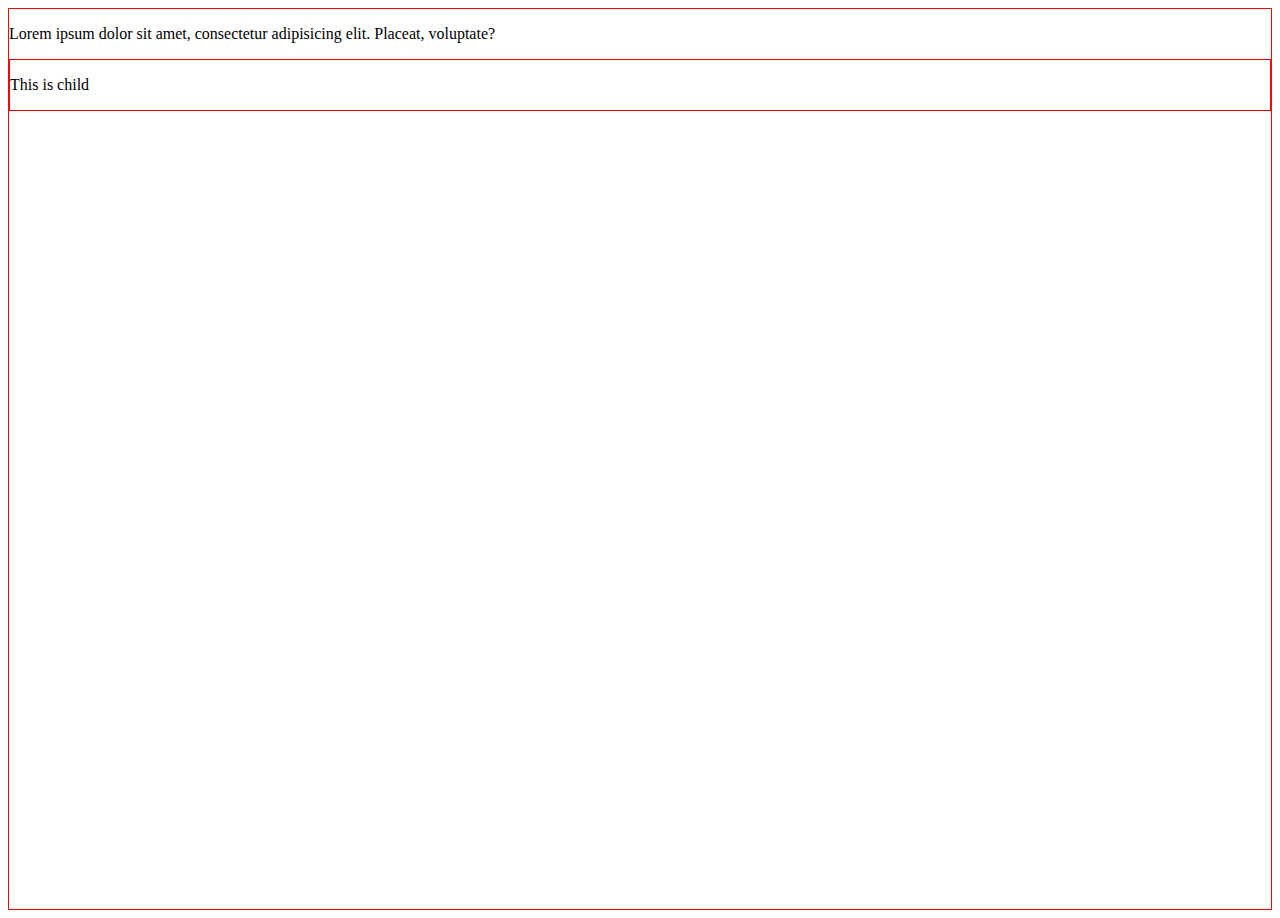
<file: Practice 3/sizes.html>
<!DOCTYPE html>
<html lang="en">
<head>
    <meta charset="UTF-8">
    <meta http-equiv="X-UA-Compatible" content="IE=edge">
    <meta name="viewport" content="width=device-width, initial-scale=1.0">
    <title>Document</title>
    <style>
        div{
            border: 1px solid red;
        }
        p{
            position:static;
        }
        .par{
            height: 100vh;
        }
        .cld{

        }
    </style>
</head>
<body>
    <div class="par">
        <p>Lorem ipsum dolor sit amet, consectetur adipisicing elit. Placeat, voluptate?</p>
        <div class="cld">
            <p>This is child</p>
        </div>
    </div>
</body>
</html>
</file>
<file: A Project/style.css>
/* *{
    margin: 0;
    padding: 0;
} */
.home-nav ul{
    background-color: aqua;
    text-align: right;
}
.home-nav ul li{
    padding: 10px 16px;
    margin: 1px;
    list-style-type: none;
    display: inline-block;
    text-align: center;
}
.home-nav ul li a{
    text-decoration: none;
    color: rgb(0, 12, 78);
    font-size: 20px;
}
.home-nav ul li:hover{
    background-color: rgb(22, 21, 21);    
}
.home-nav ul li a:hover{
    color: white;
    /* font-size: 18px; */
}
</file>
<file: Practice 1/style.css>
*{
    margin: 0;
    padding: 0;
}
body{
    background-color: #EBEDF4;
}
.login{
    border: 1px solid red;
    height: 90px;
    /* width: 100%; */
    background-color: #4C66A4;
    padding-top: 12px;
    padding-left: 60vw;
    color: white;
    font-size: "lucida grande",tahoma,verdana,arial,sans-serif;
    font-family: Helvetica;
    position:sticky;
}
.upper{
    margin: 4px;
}
#spass{
    padding-left: 71px;
}
.signup{
    width: 45%;
    float: right;
    border: 1px solid red;
    height: 510px;
}



/* .login{
    height: 70px;
    color: white;
    font-size: 12px;
    padding-left: 760px;
    padding-top: 6px;
    font-family: arial;
    background-color: #4C66A4;
}
span{
    margin-left: 13px;
}

.login input{
    height: 20px;
    margin-left: 13px;
    border: 1px solid blue;

}
h1{
    font-family: helvetica;
}
#spass{
    padding-left: 58px;
}
.signup{
    background-color: #EFF1F6;
    height: 540px;
}
#login{
    background-color: #08298A;
    color: white;
    padding-bottom: 4px;
    text-align: center;
}
a{
    text-decoration: none;
} */
</file>
<file: Practice 2/style.css>
* {
    margin: 0;
    padding: 0;
}

body {
    background-color: #DEE2EE;
}

.blue {
    background-color: #4C66A4;
    height: 88px;
}

#left1 {
    float: left;
}

.login {
    width: 42%;
    float: right;
    color: white;
    font-family: tahoma;
}

.signup {
    height: 500px;
    font-family: Arial;
    width: 43%;
    float: right;
}

.first {
    padding: 0;
    font-size: 13px;
}

.first input {
    border: 1px solid blue;
    padding: 3px;
}

#btn {
    background-color: #084B8A;
    color: white;
}

.first a {
    color: rgba(255, 255, 255, 0.521);
}

a {
    text-decoration: none;
}

h1 {
    padding: 10px 0px;
    font-family: Arial;
    font-size: 36px;
}

.td {
    padding-left: 10px;
}

#free {
    padding-bottom: 10px;
    font-size: 18px;
    font-family: Arial;
}
#day,#month,#year{
    padding: 4px;
    float: left;
}
.second p{
    font-size: 18px;
    color: #2E2E2E;
    font-family: arial;
    margin: 18px 0px;
}
#fname,
#sname,
#mobile,
#password {
    height: 40px;
    border-radius: 5px;
    padding-left: 10px;
    margin: 4px 0px;
    font-size: 18px;
    border: 1px solid #BDBDBD;
    font-family:sans-serif ; 
}
#mobile,#password{
    width: 402px;
}
.second #why{
width: 150px;
color: #045FB4;
text-decoration: none;
font-size: 11px;
display: inline-block;
vertical-align: middle;
line-height: 15px;
}
#sname {
    margin-left: 6px;
}
.radio{
    padding: 8px 0px;
    font-family: sans-serif;
}
#by{
    color: #424242;
    font-size: 11px;
}
#create{
    width: 205px;
height: 45px;
text-align: center;
font-size: 19px;
margin-top: 10px;
margin-bottom: 10px;
font-family: 'Freight Sans Bold', helvetica, arial, sans-serif !important;
font-weight: bold !important;
background: linear-gradient(#67ae55, #578843);
  background-color: rgba(0, 0, 0, 0);
background-color: #69a74e;
box-shadow: inset 0 1px 1px #a4e388;
border-color: #3b6e22 #3b6e22 #2c5115;
border: 1px solid;
border-radius: 5px;
color: #fff;
cursor: pointer;
display: inline-block;
position: relative;
text-shadow: 0 1px 2px rgba(0,0,0,.5);
}
#last{
color: #424242;
font-size: 13px;
font-weight: bold;
}
label,#male,#other{
    margin-left: 4px;
}
</file>
<file: Important/style.css>
*{
    margin: 0;
    padding: 0;
}
div{
    padding: 4px;
    border: 1px solid red;
}
.for-h{
    display: inline-block;
    margin: 10px auto;
}
.for-a{
    display: inline-block;
    margin: 10px auto;
}
.for-a a{
    text-decoration: none;
    font-size: 30px;
    color: red;
    background-color: aqua;
}
</file>
